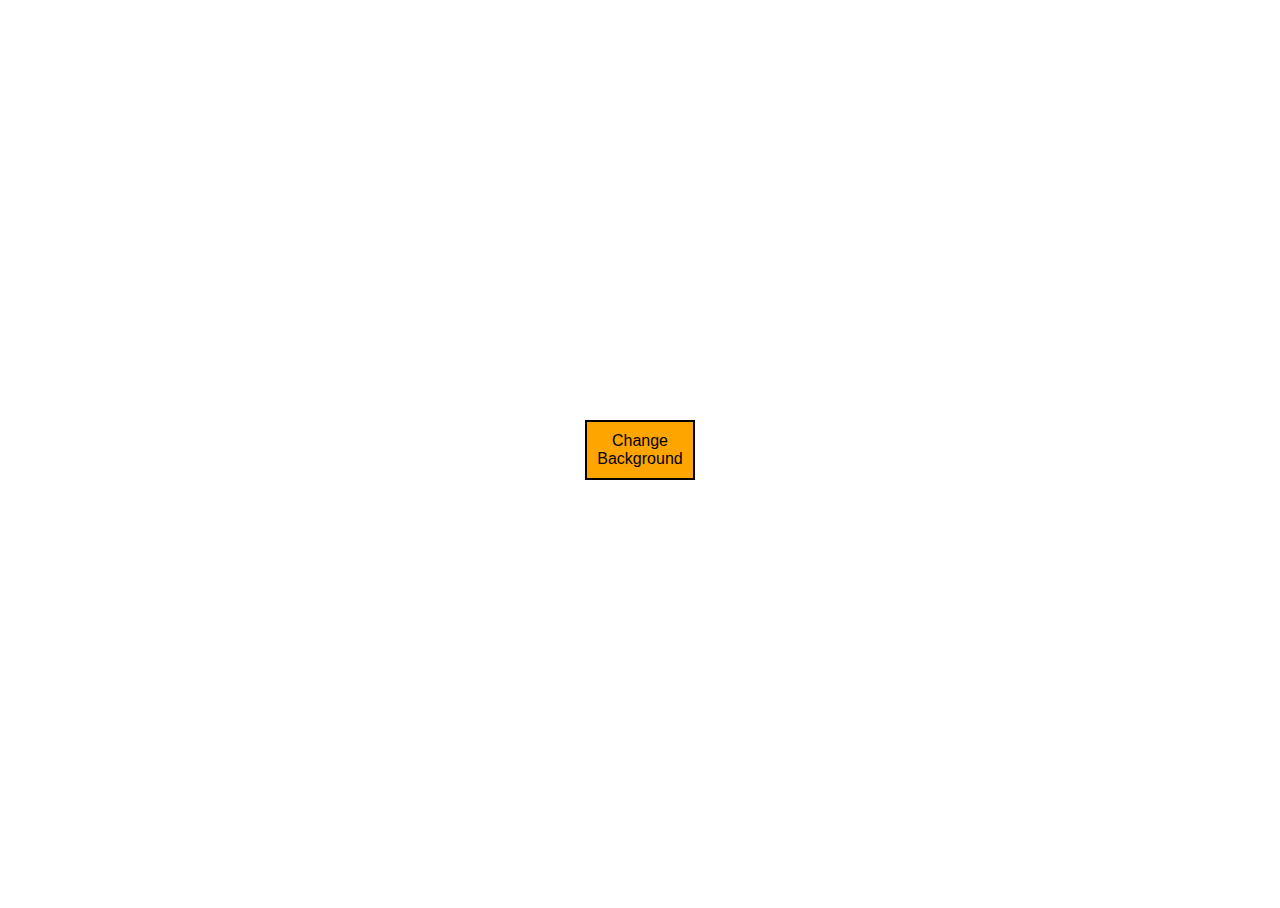
<file: Background_Color_Changer/index.html>
<!DOCTYPE html>
<html lang="en">
  <head>
    <meta charset="UTF-8" />
    <meta http-equiv="X-UA-Compatible" content="IE=edge" />
    <meta name="viewport" content="width=device-width, initial-scale=1.0" />
    <link rel="stylesheet" href="style.css" />
    <title>Background Color</title>
  </head>
  <body>
    <button type="button" onclick="changeColors()">Change Background</button>

    <script src="./script.js"></script>
  </body>
</html>
</file>
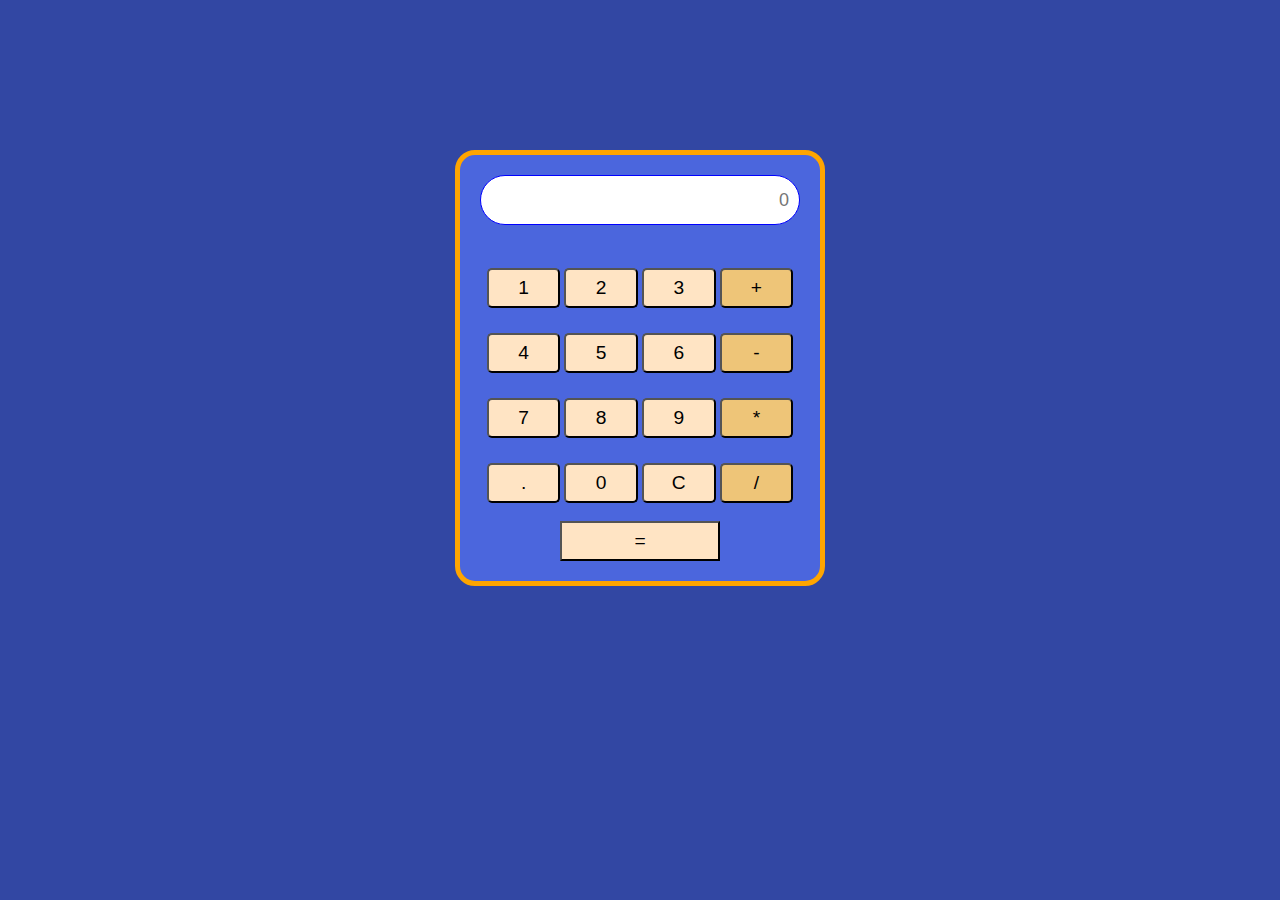
<file: Basic_Calculator/index.html>
<!DOCTYPE html>
<html lang="en">
  <head>
    <meta charset="UTF-8" />
    <meta http-equiv="X-UA-Compatible" content="IE=edge" />
    <meta name="viewport" content="width=device-width, initial-scale=1.0" />
    <link rel="stylesheet" href="./style.css" />
    <title>Calculator</title>
  </head>
  <body>
    <div class="container">
      <div class="calculator">
        <input
          style="display: block; width: 100%"
          id="userInput"
          placeholder="0"
        />
        <br />
        <div class="ok">
          <button class="btn" onclick="press(1)">1</button>
          <button class="btn" onclick="press(2)">2</button>
          <button class="btn" onclick="press(3)">3</button>
          <button
            style="background-color: rgb(238, 197, 120)"
            class="btn"
            onclick="press('+')"
          >
            +
          </button>

          <br />

          <button class="btn" onclick="press(4)">4</button>
          <button class="btn" onclick="press(5)">5</button>
          <button class="btn" onclick="press(6)">6</button>
          <button
            style="background-color: rgb(238, 197, 120)"
            class="btn"
            onclick="press('-')"
          >
            -
          </button>

          <br />

          <button class="btn" onclick="press(7)">7</button>
          <button class="btn" onclick="press(8)">8</button>
          <button class="btn" onclick="press(9)">9</button>
          <button
            style="background-color: rgb(238, 197, 120)"
            class="btn"
            onclick="press('*')"
          >
            *
          </button>

          <br />

          <button class="btn" onclick="press('.')">.</button>
          <button class="btn" onclick="press(0)">0</button>
          <button class="btn" onclick="erase()">C</button>
          <button
            style="background-color: rgb(238, 197, 120)"
            class="btn"
            onclick="press('/')"
          >
            /
          </button>
        </div>
        <br />
        <button class="btnEqual" onclick="equal()">=</button>
      </div>
    </div>

    <script src="./script.js"></script>
  </body>
</html>
</file>
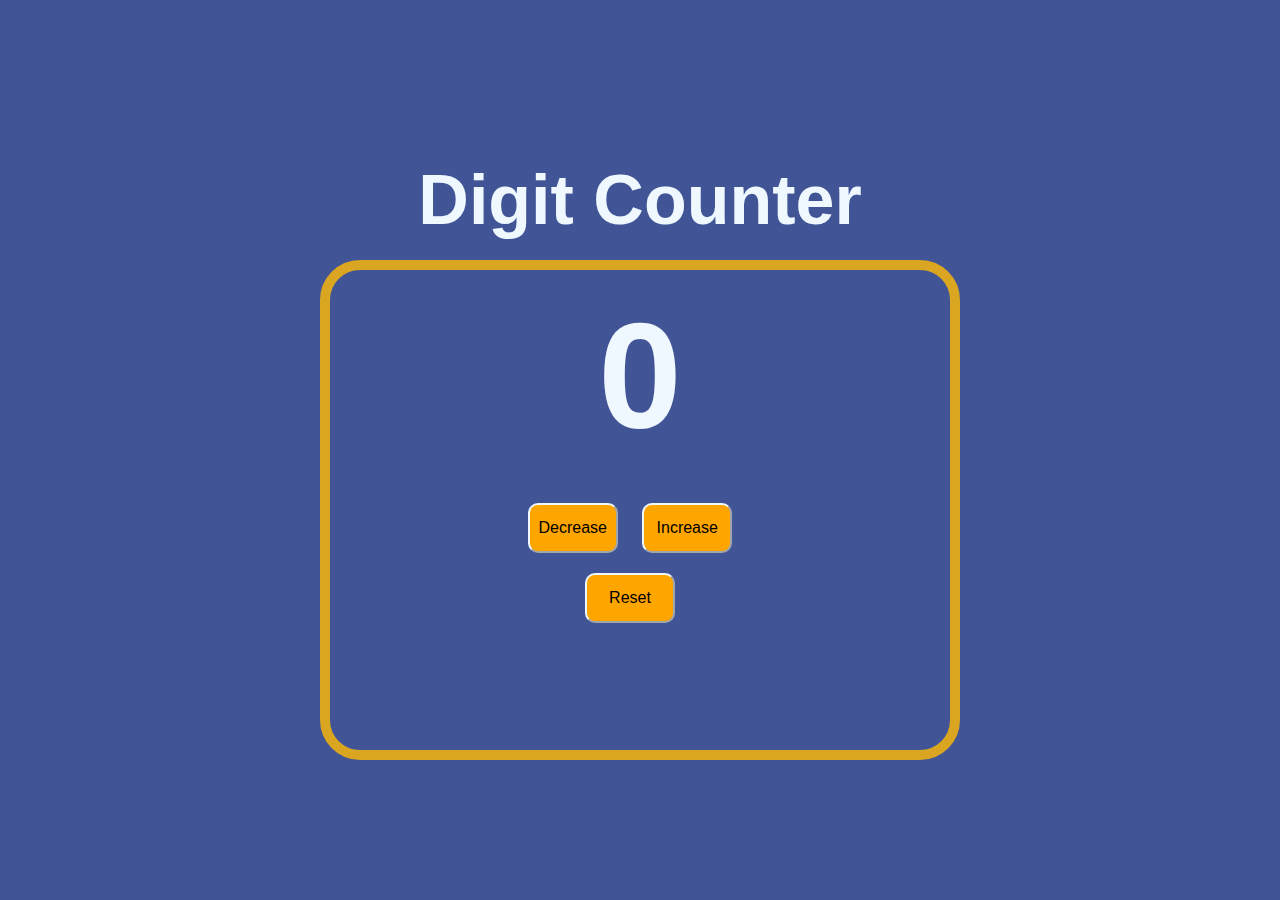
<file: Counter/index.html>
<!DOCTYPE html>
<html lang="en">
  <head>
    <meta charset="UTF-8" />
    <meta http-equiv="X-UA-Compatible" content="IE=edge" />
    <meta name="viewport" content="width=device-width, initial-scale=1.0" />
    <link rel="stylesheet" href="style.css" />
    <title>Counter</title>
  </head>

  <body>
    <h1>Digit Counter</h1>

    <div class="counter">
      <h2 id="count">0</h2>

      <div>
        <button type="button" class="btn" onclick="changeCount(-1)">
          Decrease
        </button>
        <button type="button" class="btn" onclick="changeCount(1)">
          Increase
        </button>
        <br />
        <button class="btn" onclick="reSet()">Reset</button>
      </div>
    </div>

    <script src="./script.js"></script>
  </body>
</html>
</file>
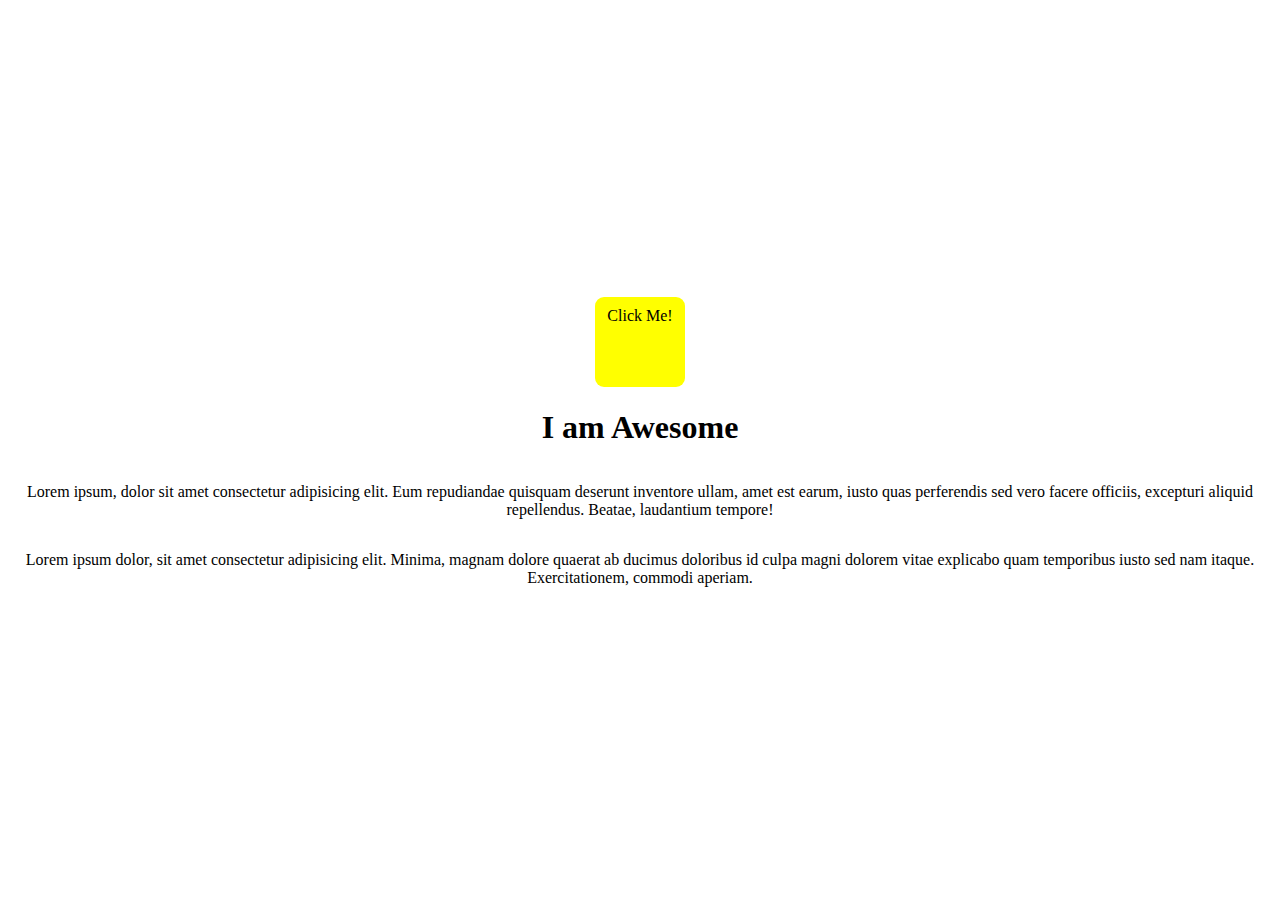
<file: DarkMode_Toggle/index.html>
<!DOCTYPE html>
<html lang="en">
  <head>
    <meta charset="UTF-8" />
    <meta http-equiv="X-UA-Compatible" content="IE=edge" />
    <meta name="viewport" content="width=device-width, initial-scale=1.0" />
    <link rel="stylesheet" href="style.css" />

    <title>Dark Mode</title>
  </head>
  <body>
    <div>
      <input type="checkbox" id="toggle" name="toggle" /><label for="toggle"
        >Click Me!
      </label>
    </div>

    <h1>I am Awesome</h1>
    <p>
      Lorem ipsum, dolor sit amet consectetur adipisicing elit. Eum repudiandae
      quisquam deserunt inventore ullam, amet est earum, iusto quas perferendis
      sed vero facere officiis, excepturi aliquid repellendus. Beatae,
      laudantium tempore!
    </p>
    <p>
      Lorem ipsum dolor, sit amet consectetur adipisicing elit. Minima, magnam
      dolore quaerat ab ducimus doloribus id culpa magni dolorem vitae explicabo
      quam temporibus iusto sed nam itaque. Exercitationem, commodi aperiam.
    </p>

    <script src="script.js"></script>
  </body>
</html>
</file>
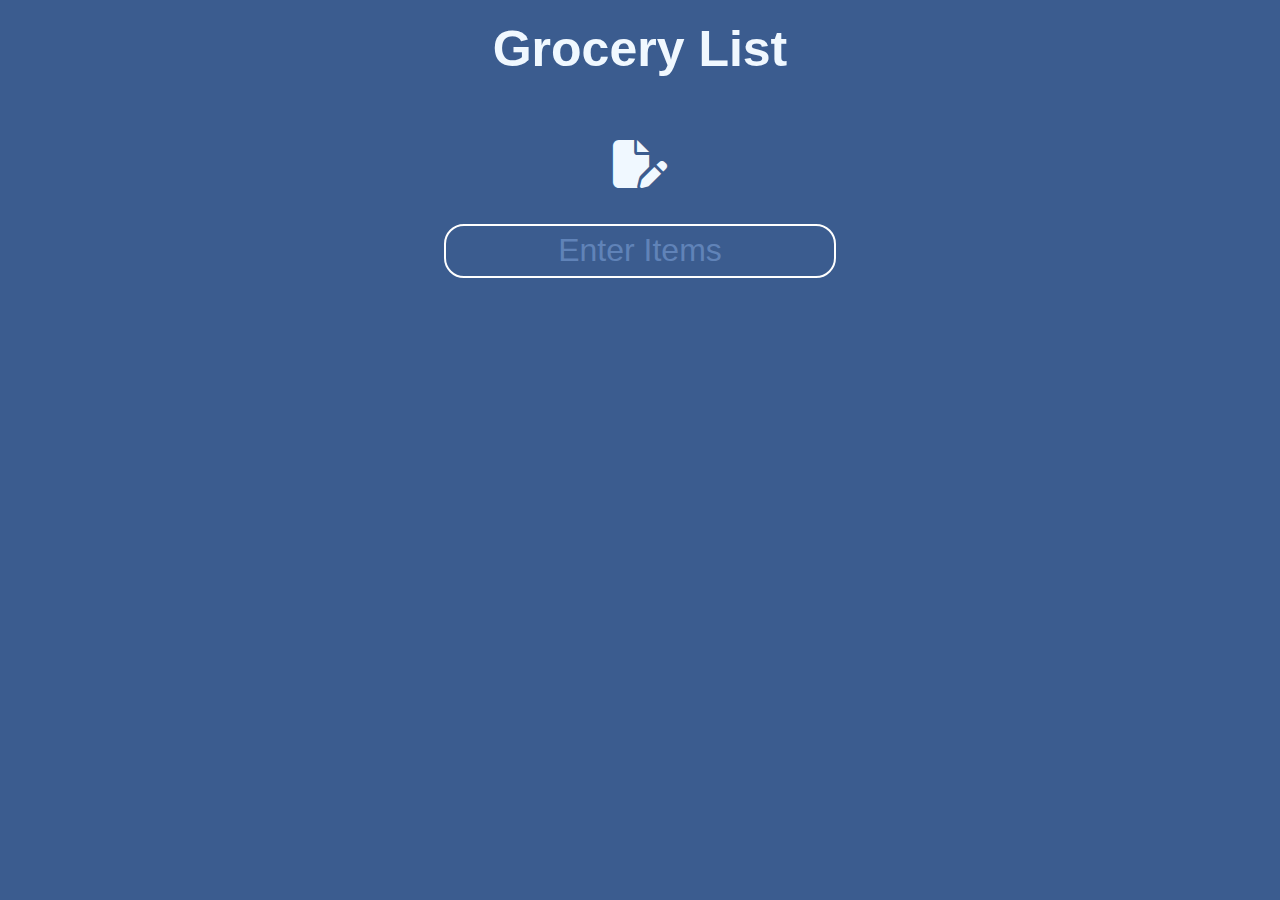
<file: Grocery_List/index.html>
<!DOCTYPE html>
<html lang="en">
  <head>
    <meta charset="UTF-8" />
    <meta http-equiv="X-UA-Compatible" content="IE=edge" />
    <meta name="viewport" content="width=device-width, initial-scale=1.0" />
    <link
      rel="stylesheet"
      href="https://cdnjs.cloudflare.com/ajax/libs/font-awesome/6.2.1/css/all.min.css"
    />
    <link rel="stylesheet" href="style.css" />
    <title>Grocery List</title>
  </head>
  <body>
    <div class="container">
      <div class="groceries">
        <h1>Grocery List</h1>
        <br />
        <div style="margin-top: 10px">
          <i id="pencil" class="fa-solid fa-file-pen"></i>
          <br />
          <br />
          <br />
          <input id="userInput" type="text" placeholder="Enter Items" />
        </div>
      </div>
      <br />
      <div class="itemsList">
        <div id="items"></div>
      </div>
    </div>

    <script src="./script.js"></script>
  </body>
</html>
</file>
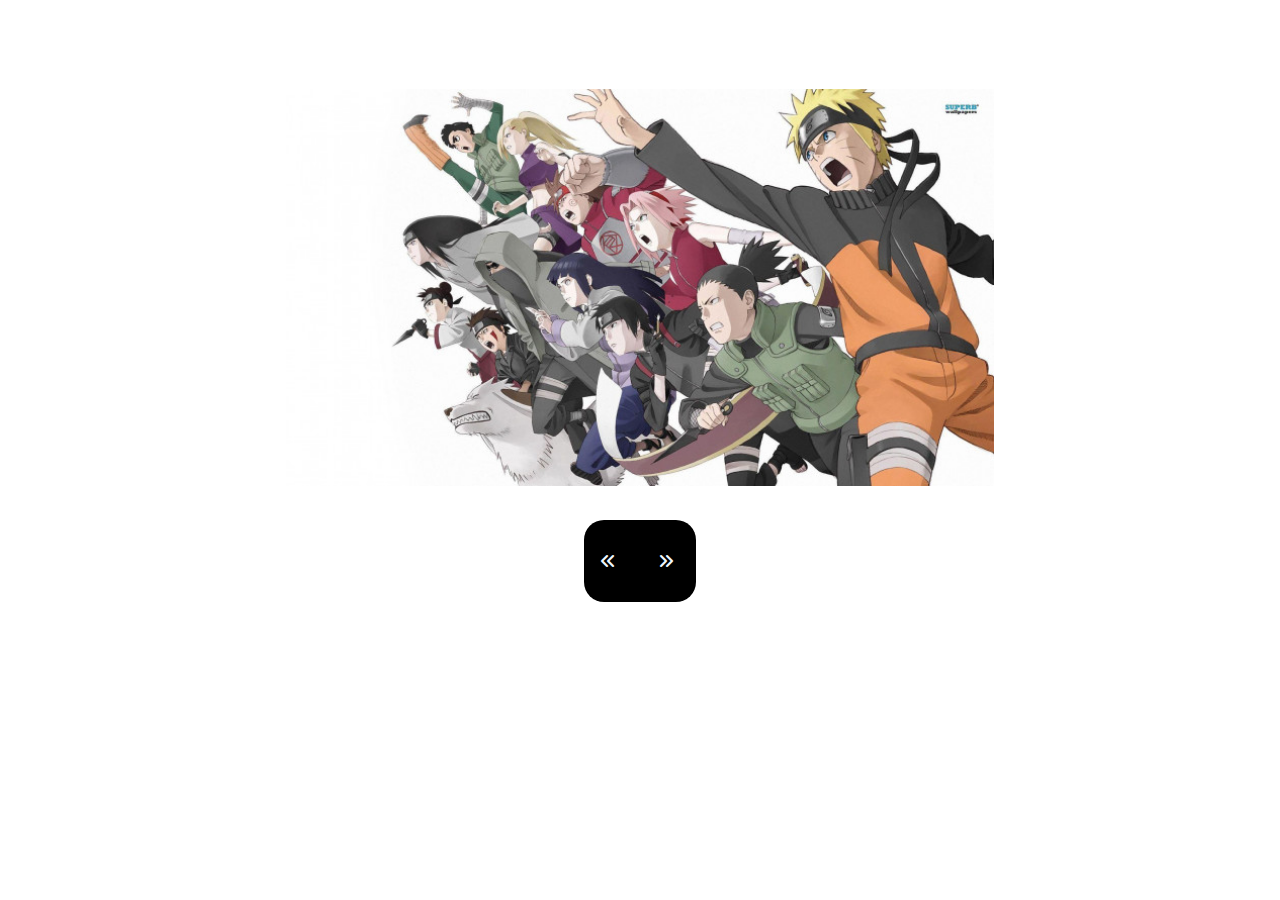
<file: Image_Carousel/index.html>
<!DOCTYPE html>
<html lang="en">
  <head>
    <meta charset="UTF-8" />
    <meta http-equiv="X-UA-Compatible" content="IE=edge" />
    <meta name="viewport" content="width=device-width, initial-scale=1.0" />

    <link
      rel="stylesheet"
      href="https://cdnjs.cloudflare.com/ajax/libs/font-awesome/6.2.1/css/all.min.css"
    />
    <link rel="stylesheet" href="style.css" />
    <title>Image Carousel</title>
  </head>
  <body>
    <div class="container">
      <div class="image fade">
        <img src="./images/Naruto4.jpg" alt="" width="100%" />
      </div>

      <div class="image fade">
        <img src="./images/Naruto2.jpg" alt="" width="100%" />
      </div>

      <div class="image fade">
        <img src="./images/Naruto3.jpg" alt="" width="100%" />
      </div>

      <div class="image fade">
        <img src="./images/Naruto1.jpg" alt="" width="100%" />
      </div>

      <div class="image fade">
        <img src="./images/Naruto5.jpg" alt="" width="100%" />
      </div>

      <div class="arrows">
        <i
          id="prev"
          onclick="showImage(-1)"
          class="fa-solid fa-angles-left"
        ></i>
        &nbsp; &nbsp;
        <i
          id="next"
          onclick="showImage(1)"
          class="fa-solid fa-angles-right"
        ></i>
      </div>
    </div>

    <script src="./script.js"></script>
  </body>
</html>
</file>
<file: Background_Color_Changer/style.css>
* {
  padding: 0px;
  margin-top: 0px;
  box-sizing: border-box;
}

body {
  display: flex;
  flex-direction: column;
  align-items: center;
  justify-content: center;
  min-height: 100vh;
}

button {
  width: 110px;
  height: 60px;
  color: black;
  background-color: orange;
  border: 2px solid black;
  font-size: medium;
}
</file>
<file: Basic_Calculator/style.css>
* {
  box-sizing: border-box;
}

body {
  background-color: rgb(50, 71, 163);
}
.container {
  width: 95%;
  height: 80vh;
  display: flex;
  margin: auto;
  align-items: center;
  place-content: center;
}

.calculator {
  margin: auto;
  padding: 20px;
  width: 370px;
  margin: auto;
  border: 5px solid orange;
  height: auto;
  border-radius: 20px;
  background-color: rgb(75, 102, 221);
}

.ok {
  width: 100%;
  text-align: center;
}

#userInput {
  font-size: larger;
  margin: auto;
  width: 50%;
  height: 50px;
  border-radius: 25px;
  padding: 10px;
  text-align: right;
  font-size: large;
  border: 1px solid blue;
}

.btn {
  font-size: larger;
  width: 23%;
  height: 40px;
  margin-top: 25px;
  border-radius: 5px;
  color: black;
  background-color: bisque;
}

.btnEqual {
  font-size: larger;
  display: block;
  width: 50%;
  height: 40px;
  margin: auto;
  align-items: center;
  color: black;
  background-color: bisque;
}
</file>
<file: Counter/style.css>
*{
    padding: 0;
    margin: 0;
    box-sizing: border-box;

}

body{
    display: flex;
    flex-direction: column;
    align-items: center;
    justify-content: center;
    min-height: 100vh;
    font-family:Verdana, Geneva, Tahoma, sans-serif;
    background-color: #415596;
    color: aliceblue;
}

.counter{
    text-align: center;

    width: 50%;
    height: 500px;
    border: 10px solid goldenrod ;
    border-radius: 40px;


}
h1{
    font-size: 70px;
    margin:20px 0px 20px 0px;
}

h2{
    font-size: 150px;
    margin:20px 0px 20px 0px;

}

.btn{
    
    margin-top: 20px;
    margin-right: 20px;
    font-size: medium;
    width: 90px;
    height: 50px;
    color:black;
    background-color: orange;
    border-radius: 10px;
    border-color: aliceblue;
}
</file>
<file: DarkMode_Toggle/style.css>
p {
  box-sizing: border-box;
}

body {
  text-align: center;

  margin: 0;
  display: flex;
  flex-direction: column;
  justify-content: center;
  align-items: center;
  min-height: 100vh;
  transition: background 0.3s linear;
}

body.dark {
  background-color: black;
  color: aliceblue;
  transition: background 0.3s linear;
}

label {
  background-color: yellow;
  border-radius: 10%;
  padding: 10px;
  display: inline-block;
  width: 70px;
  height: 70px;
  cursor: pointer;
  user-select: none;
}

#toggle {
  display: none;
}
</file>
<file: Grocery_List/style.css>
body {
  margin: 0px;
  padding: 0px;
  text-align: center;
  box-sizing: border-box;
  background-color: rgb(59, 92, 143);
  font-family: Arial, Helvetica, sans-serif;
  color: aliceblue;
}

h1 {
  margin-top: 20px;
  font-size: 50px;
  font-weight: bold;
}
.groceries i {
  font-size: 3rem;
  cursor: pointer;
}

.groceries input {
  padding: 0px 20px 0px 20px;
  width: 75%;
  height: 50px;
  border: 2px solid white;
  color: white;
  font-size: xx-large;
  border-radius: 20px;
  background-color: rgb(59, 92, 143);
}

::placeholder {
  color: rgb(96, 131, 184);
  text-align: center;
}

.container {
  margin: auto;

  top: 70px;
  width: 100%;
  height: auto;
  margin: auto;
  display: flex;
  flex-direction: column;
  align-items: center;
}

.itemsList {
  border: 2px solid white;
  border-radius: 20px;
  width: 40%;
  height: auto;
  text-align: left;
  padding: 10px 5px 10px 20px;
  word-wrap: break-word;
  font-size: large;
  display: none;
}
</file>
<file: Image_Carousel/style.css>
.container {
  width: 80%;
  height: 300px;
  margin: auto;
  display: flex;
  flex-direction: column;
  justify-content: center;
  align-items: center;
  height: 75vh;

  position: relative;
}

#prev {
  margin-right: 30px;
  cursor: pointer;
}

#next {
  cursor: pointer;
}

.image {
  display: block;
  width: 70%;
  position: relative;
}

.arrows {
  border-radius: 20px;
  position: relative;
  align-items: center;
  width: 80px;
  height: 50px;
  padding: 16px;
  background-color: black;
  color: aliceblue;
  margin-top: 30px;
  font-weight: bolder;
  display: flex;
  flex-direction: row;
}
</file>
